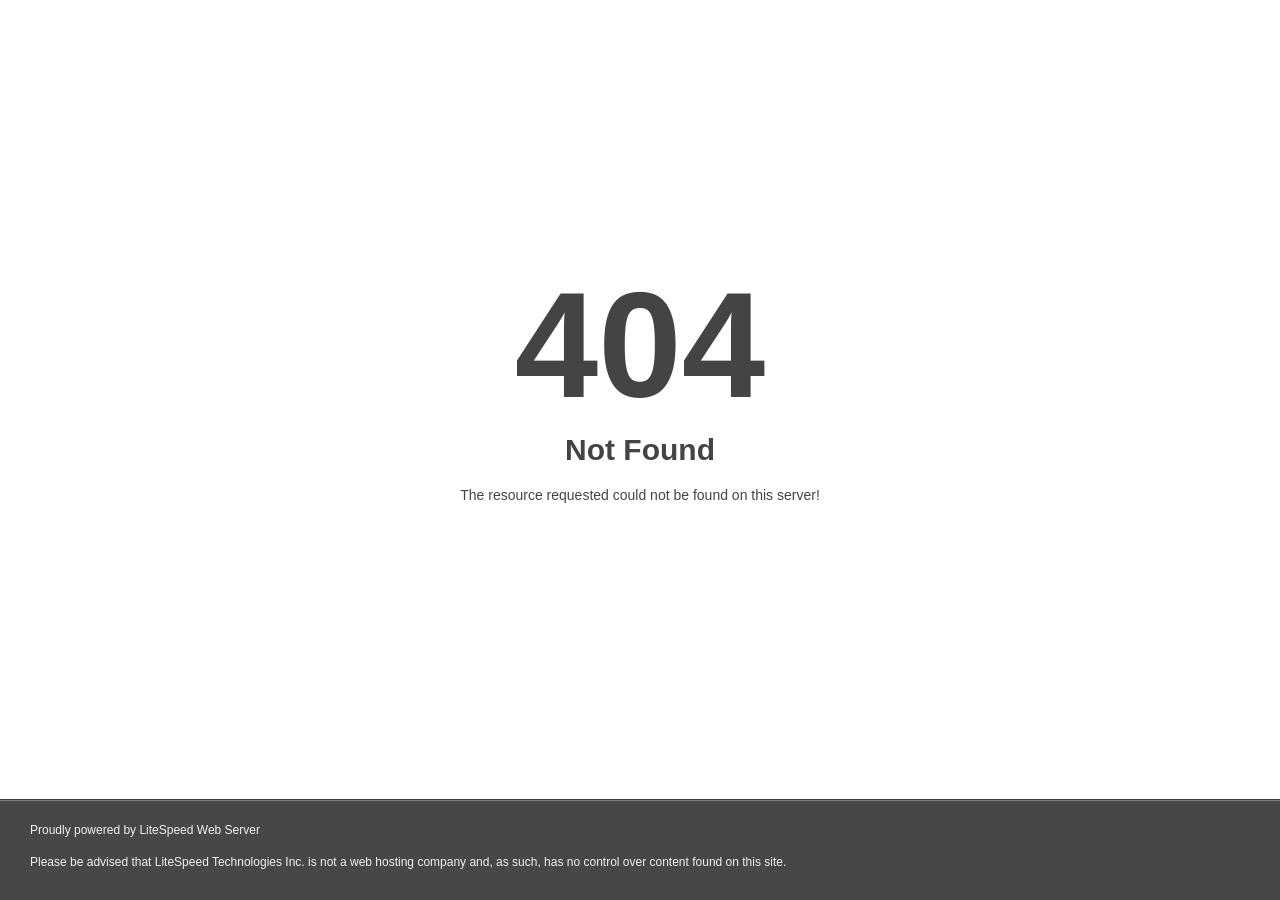
<file: all.min.html>
<!DOCTYPE html>
<html style="height:100%">
<head>
<meta name="viewport" content="width=device-width, initial-scale=1, shrink-to-fit=no" />
<title> 404 Not Found
</title><style>@media (prefers-color-scheme:dark){body{background-color:#000!important}}</style></head>
<body style="color: #444; margin:0;font: normal 14px/20px Arial, Helvetica, sans-serif; height:100%; background-color: #fff;">
<div style="height:auto; min-height:100%; ">     <div style="text-align: center; width:800px; margin-left: -400px; position:absolute; top: 30%; left:50%;">
        <h1 style="margin:0; font-size:150px; line-height:150px; font-weight:bold;">404</h1>
<h2 style="margin-top:20px;font-size: 30px;">Not Found
</h2>
<p>The resource requested could not be found on this server!</p>
</div></div><div style="color:#f0f0f0; font-size:12px;margin:auto;padding:0px 30px 0px 30px;position:relative;clear:both;height:100px;margin-top:-101px;background-color:#474747;border-top: 1px solid rgba(0,0,0,0.15);box-shadow: 0 1px 0 rgba(255, 255, 255, 0.3) inset;">
<br>Proudly powered by LiteSpeed Web Server<p>Please be advised that LiteSpeed Technologies Inc. is not a web hosting company and, as such, has no control over content found on this site.</p></div></body></html>
</file>
